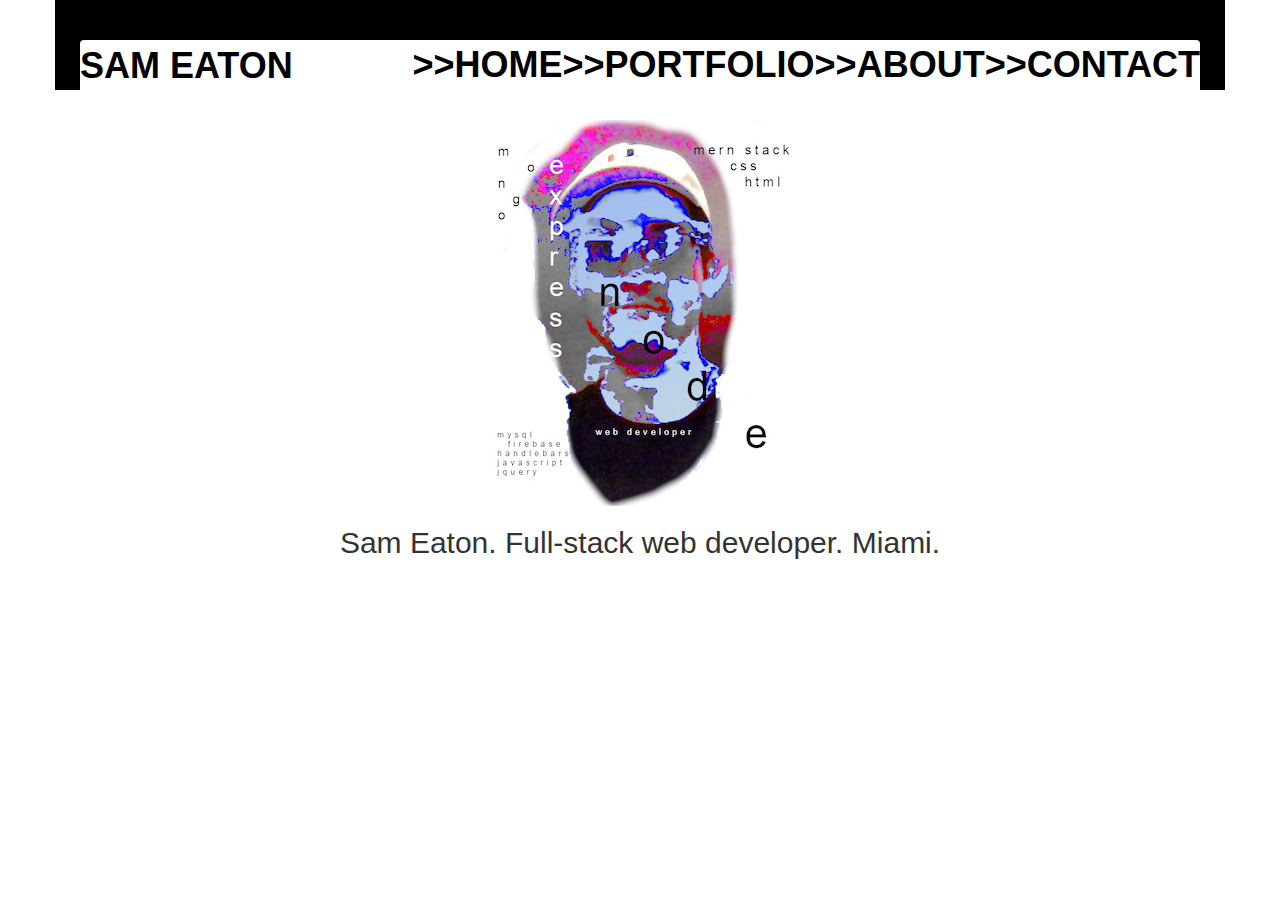
<file: index.html>
<html>
<head>
<title>SAM EATON</title>
<script src="https://ajax.googleapis.com/ajax/libs/jquery/3.3.1/jquery.min.js"></script>
<script src="https://maxcdn.bootstrapcdn.com/bootstrap/3.3.7/js/bootstrap.min.js" integrity="sha384-Tc5IQib027qvyjSMfHjOMaLkfuWVxZxUPnCJA7l2mCWNIpG9mGCD8wGNIcPD7Txa" crossorigin="anonymous"></script>
<link rel="stylesheet" href="https://maxcdn.bootstrapcdn.com/bootstrap/3.3.7/css/bootstrap.min.css" integrity="sha384-BVYiiSIFeK1dGmJRAkycuHAHRg32OmUcww7on3RYdg4Va+PmSTsz/K68vbdEjh4u" crossorigin="anonymous">

<link rel="stylesheet" type="text/css" href="assets/css/style.css">


</head>
<body>

<div class="container">
        <nav class="navbar navbar-default" role="navigation" id="nav">
                    <div class="navbar-header">
                        SAM EATON
                        <button type="button" class="navbar-toggle" data-toggle="collapse" data-target="#bs-example-navbar-collapse-1">
                        <span class="sr-only">Toggle navigation</span>
                        <span class="icon-bar"></span>
                        <span class="icon-bar"></span>
                        <span class="icon-bar"></span>
                        </button>
                    </div>
                    <div class="collapse navbar-collapse" id="bs-example-navbar-collapse-1">
                        <ul class="navbar-nav navbar-right">
                            <li><a href="index.html" id="nav-link">>>HOME</a></li>
                            <li><a href="portfolio.html" id="nav-link">>>PORTFOLIO</a></li>
                            <li><a href="about.html" id="nav-link">>>ABOUT</a></li>
                            <li><a href="contact.html" id="nav-link">>>CONTACT</a></li>
                        </ul>
                    </div>
            </nav>
</div>
<div class="container" id="bottom">
    <div id="me">   
        <img src="assets/images/me2.png">    
    </div>
    <p><h2 id="me-title">Sam Eaton. Full-stack web developer. Miami.</h2></p>
</div>

</body>
</html>
</file>
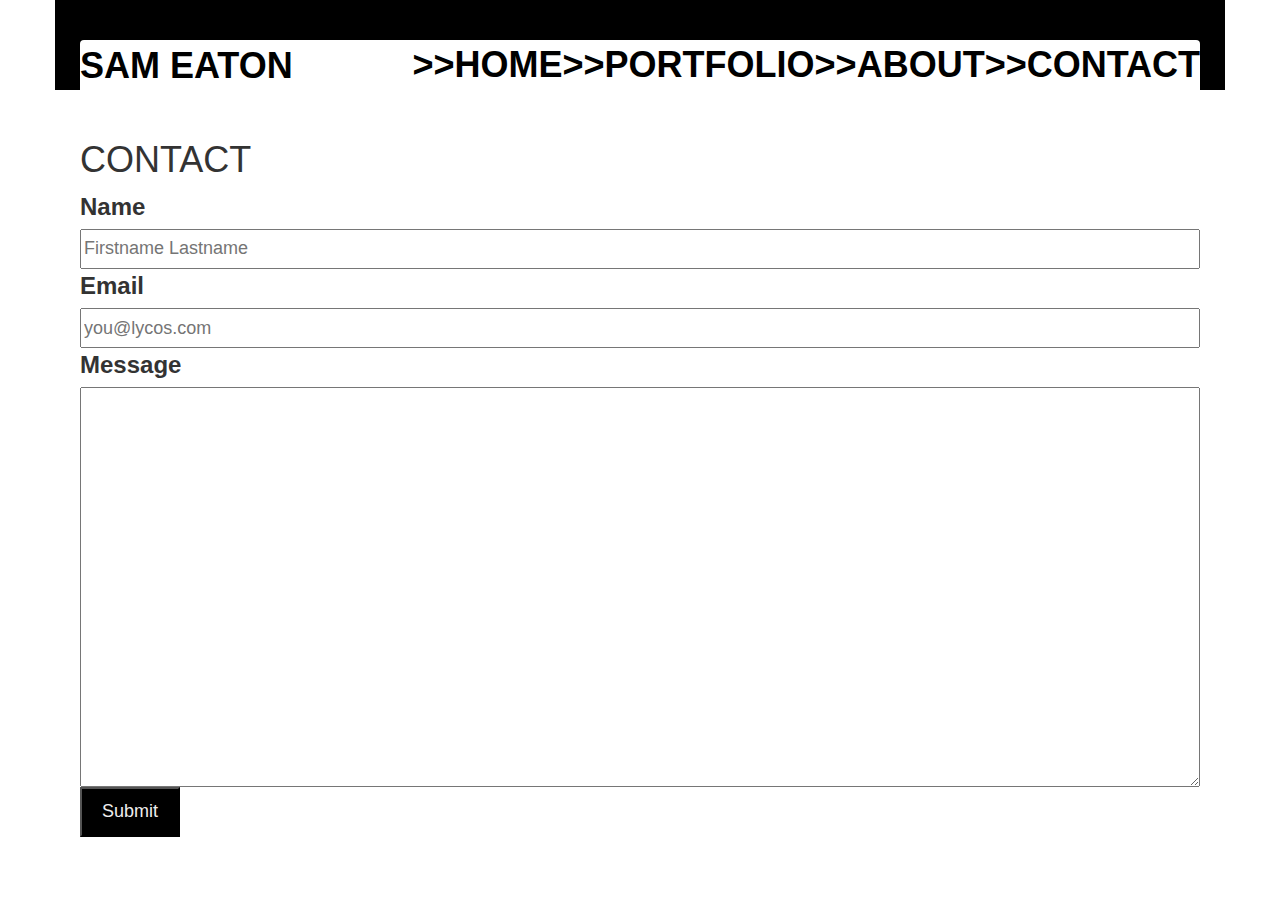
<file: contact.html>
<html>
<head>
<title>SAM EATON</title>
<script src="https://ajax.googleapis.com/ajax/libs/jquery/3.3.1/jquery.min.js"></script>
<script src="https://maxcdn.bootstrapcdn.com/bootstrap/3.3.7/js/bootstrap.min.js" integrity="sha384-Tc5IQib027qvyjSMfHjOMaLkfuWVxZxUPnCJA7l2mCWNIpG9mGCD8wGNIcPD7Txa" crossorigin="anonymous"></script>
<link rel="stylesheet" href="https://maxcdn.bootstrapcdn.com/bootstrap/3.3.7/css/bootstrap.min.css" integrity="sha384-BVYiiSIFeK1dGmJRAkycuHAHRg32OmUcww7on3RYdg4Va+PmSTsz/K68vbdEjh4u" crossorigin="anonymous">

<link rel="stylesheet" type="text/css" href="assets/css/style.css">


</head>
<body>

<div class="container">
        <nav class="navbar navbar-default" role="navigation" id="nav">
                    <div class="navbar-header">
                        SAM EATON
                        <button type="button" class="navbar-toggle" data-toggle="collapse" data-target="#bs-example-navbar-collapse-1">
                        <span class="sr-only">Toggle navigation</span>
                        <span class="icon-bar"></span>
                        <span class="icon-bar"></span>
                        <span class="icon-bar"></span>
                        </button>
                    </div>
                    <div class="collapse navbar-collapse" id="bs-example-navbar-collapse-1">
                            <ul class="navbar-nav navbar-right">
                                    <!-- <li><a href="index.html">>>HOME</a></li> -->
                            <li><a href="index.html" id="nav-link">>>HOME</a></li>
                            <li><a href="portfolio.html" id="nav-link">>>PORTFOLIO</a></li>
                            <li><a href="about.html" id="nav-link">>>ABOUT</a></li>
                            <li><a href="contact.html" id="nav-link">>>CONTACT</a></li>
                        </ul>
                    </div>
            </nav>
</div>
<div class="container" id="bottom">
<!-- 
        <div class="card">
            <div class="img-contain">
                <img src="assets/images/hangman.png">
                <a href="https://sameaton89.github.io/Word-Guess-Game/">Philosophy Hangman</a>
            </div>
        </div>
        <div class="card">
                <div class="img-contain">
                    <img src="assets/images/andregame.png">
                    <a href="https://sameaton89.github.io/unit-4-game/">Philosophy Hangman</a>
                </div>
        </div>
        <div class="card">
                <div class="img-contain">
                    <img src="assets/images/raptrivia.png">
                    <a href="https://sameaton89.github.io/TriviaGame/">Philosophy Hangman</a>
                </div>
        </div>
        <div class="card">
                <div class="img-contain">
                    <img src="assets/images/giphy.png">
                    <a href="https://sameaton89.github.io/Week-6-Homework/">Philosophy Hangman</a>
                </div>
        </div> -->
    <!--Contact Section-->
    <form>
            <section id="content">
                <h1>CONTACT</h1>
                <label for="nameform">Name</label>
                <input type="text" name="nameform" id="nameform" placeholder="Firstname Lastname" required="required">
                <label for="email">Email</label>
                <input type="text" name="email" id="email" placeholder="you@lycos.com" required="required">
                <label for="message">Message</label>
                <textarea id="message" name="message" required="required"></textarea>
                <input type="submit" name="submit" id="submit">
            </section>
        </form>
</div>

</body>
</html>
</file>
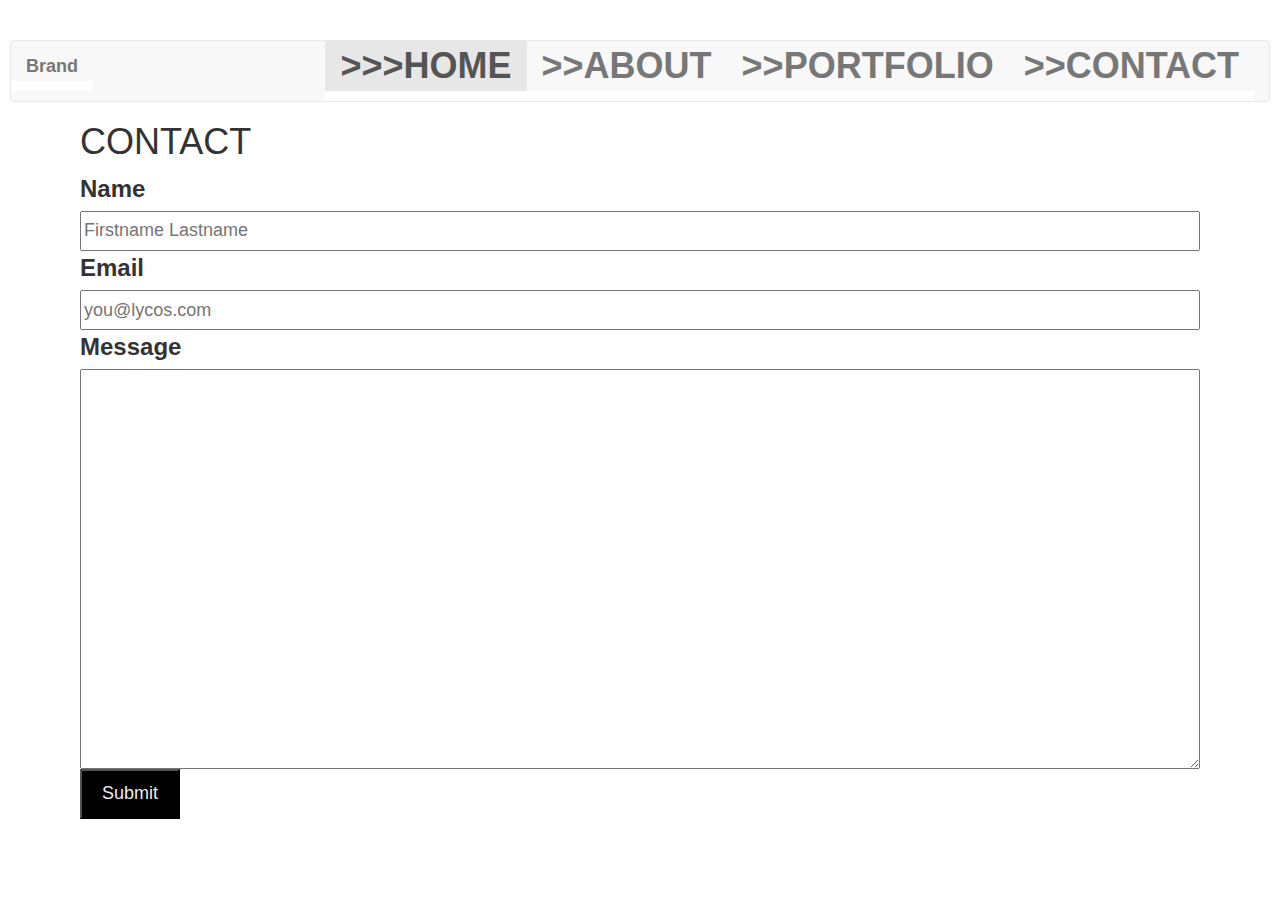
<file: navbartest.html>
<html>
<head>
<title>SAM EATON</title>
<script src="https://ajax.googleapis.com/ajax/libs/jquery/3.3.1/jquery.min.js"></script>
<script src="https://maxcdn.bootstrapcdn.com/bootstrap/3.3.7/js/bootstrap.min.js" integrity="sha384-Tc5IQib027qvyjSMfHjOMaLkfuWVxZxUPnCJA7l2mCWNIpG9mGCD8wGNIcPD7Txa" crossorigin="anonymous"></script>
<link rel="stylesheet" href="https://maxcdn.bootstrapcdn.com/bootstrap/3.3.7/css/bootstrap.min.css" integrity="sha384-BVYiiSIFeK1dGmJRAkycuHAHRg32OmUcww7on3RYdg4Va+PmSTsz/K68vbdEjh4u" crossorigin="anonymous">

<link rel="stylesheet" type="text/css" href="assets/css/style.css">


</head>
<body>

        <nav class="navbar navbar-default" role="navigation">
                <div class="container-fluid">
                  <div class="navbar-header">
                    <button type="button" class="navbar-toggle collapsed" data-toggle="collapse" data-target="#bs-example-navbar-collapse-1">
                      <span class="sr-only">Toggle navigation</span>
                      <span class="icon-bar"></span>
                      <span class="icon-bar"></span>
                      <span class="icon-bar"></span>
                    </button>
                    <a class="navbar-brand">Brand</a>
                  </div>
          
                  <div class="collapse navbar-collapse" id="bs-example-navbar-collapse-1">
                    <ul class="nav navbar-nav navbar-right">
          <!-- Add data-toggle="collapse" data-target=".in" to <a> elements-->
          <!-- This way they will collapse the responsive menu when clicked -->
                      <li class="active"><a data-toggle="collapse" data-target=".in" href="#sectionA">>>>HOME</a></li>
                      <li><a data-toggle="collapse" data-target=".in" href="#sectionB">>>ABOUT</a></li>
                      <li><a data-toggle="collapse" data-target=".in" href="#sectionC">>>PORTFOLIO</a></li>
                      <li><a data-toggle="collapse" data-target=".in" href="#sectionC">>>CONTACT</a></li>

                     </ul>
                  </div>
                </div>
              </nav>
<div class="container" id="bottom">
<!-- 
        <div class="card">
            <div class="img-contain">
                <img src="assets/images/hangman.png">
                <a href="https://sameaton89.github.io/Word-Guess-Game/">Philosophy Hangman</a>
            </div>
        </div>
        <div class="card">
                <div class="img-contain">
                    <img src="assets/images/andregame.png">
                    <a href="https://sameaton89.github.io/unit-4-game/">Philosophy Hangman</a>
                </div>
        </div>
        <div class="card">
                <div class="img-contain">
                    <img src="assets/images/raptrivia.png">
                    <a href="https://sameaton89.github.io/TriviaGame/">Philosophy Hangman</a>
                </div>
        </div>
        <div class="card">
                <div class="img-contain">
                    <img src="assets/images/giphy.png">
                    <a href="https://sameaton89.github.io/Week-6-Homework/">Philosophy Hangman</a>
                </div>
        </div> -->
    <!--Contact Section-->
    <form>
            <section id="content">
                <h1>CONTACT</h1>
                <label for="nameform">Name</label>
                <input type="text" name="nameform" id="nameform" placeholder="Firstname Lastname" required="required">
                <label for="email">Email</label>
                <input type="text" name="email" id="email" placeholder="you@lycos.com" required="required">
                <label for="message">Message</label>
                <textarea id="message" name="message" required="required"></textarea>
                <input type="submit" name="submit" id="submit">
            </section>
        </form>
</div>

</body>
</html>
</file>
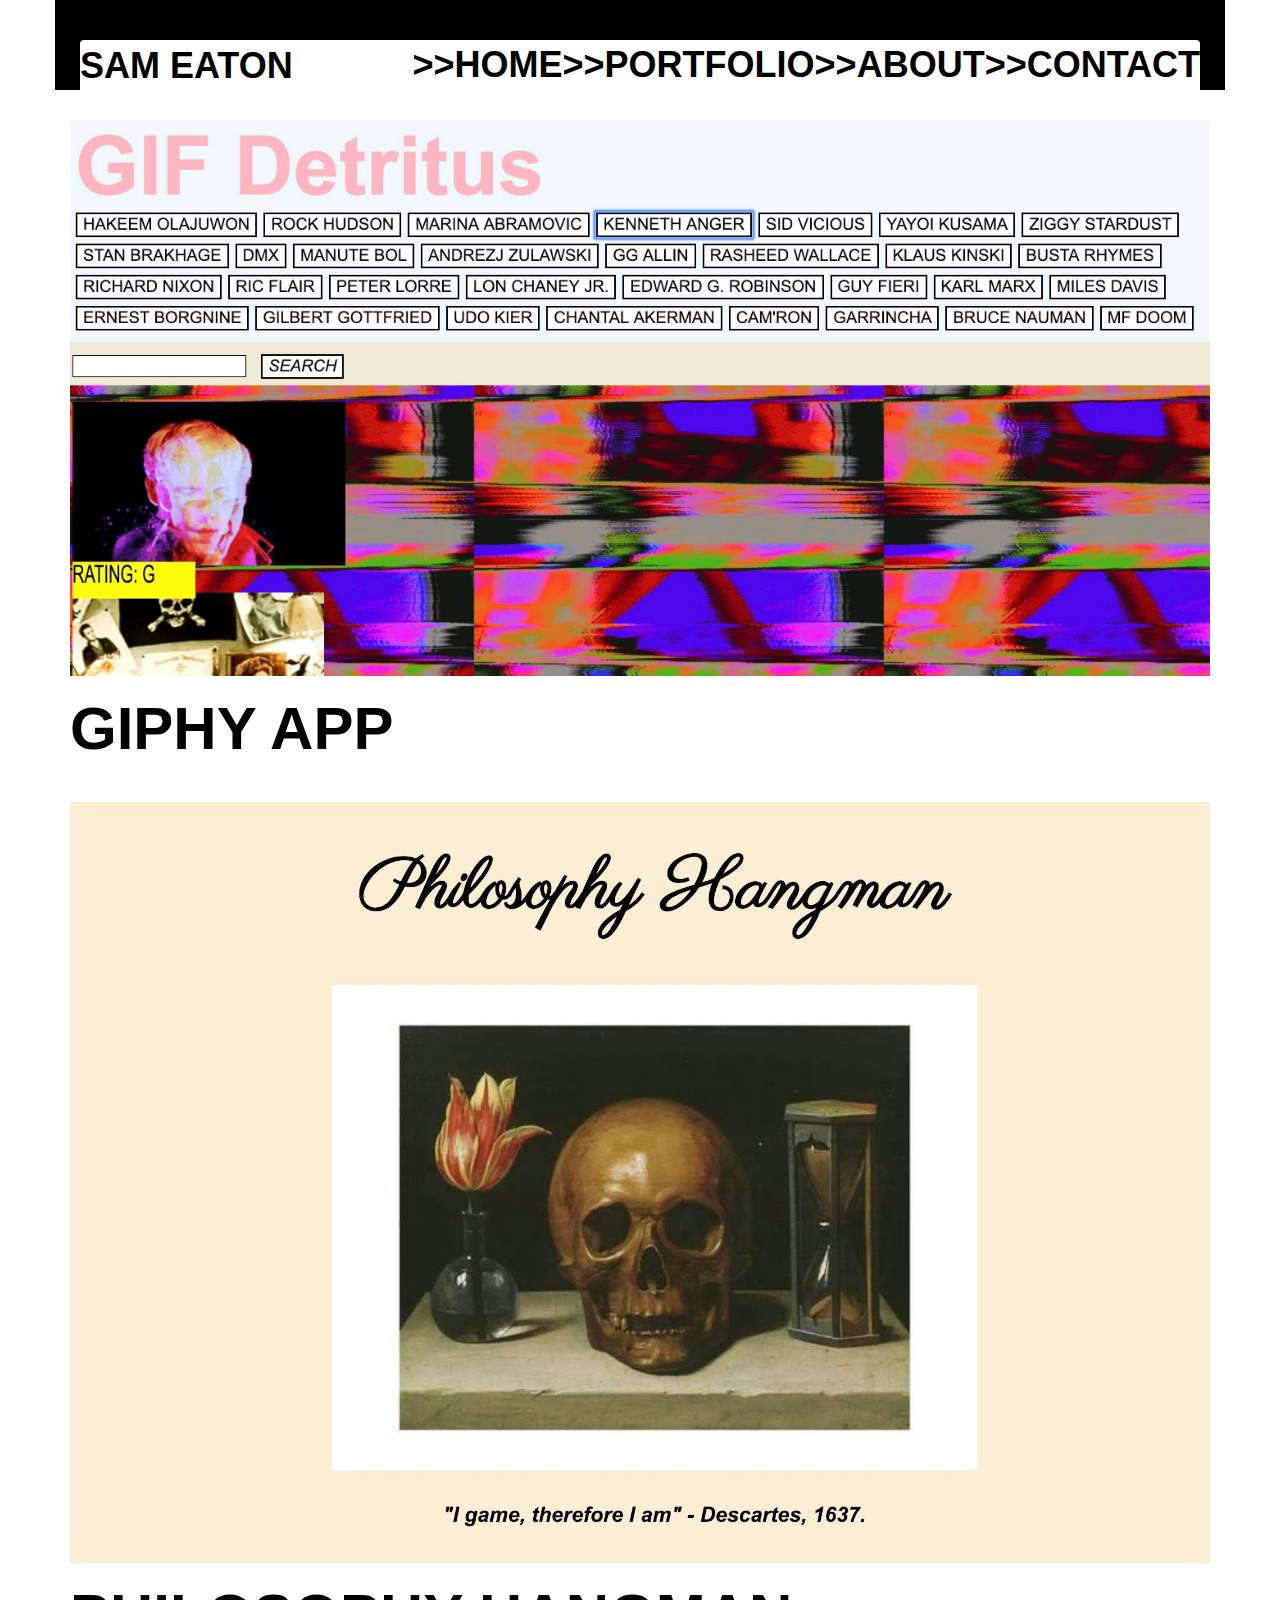
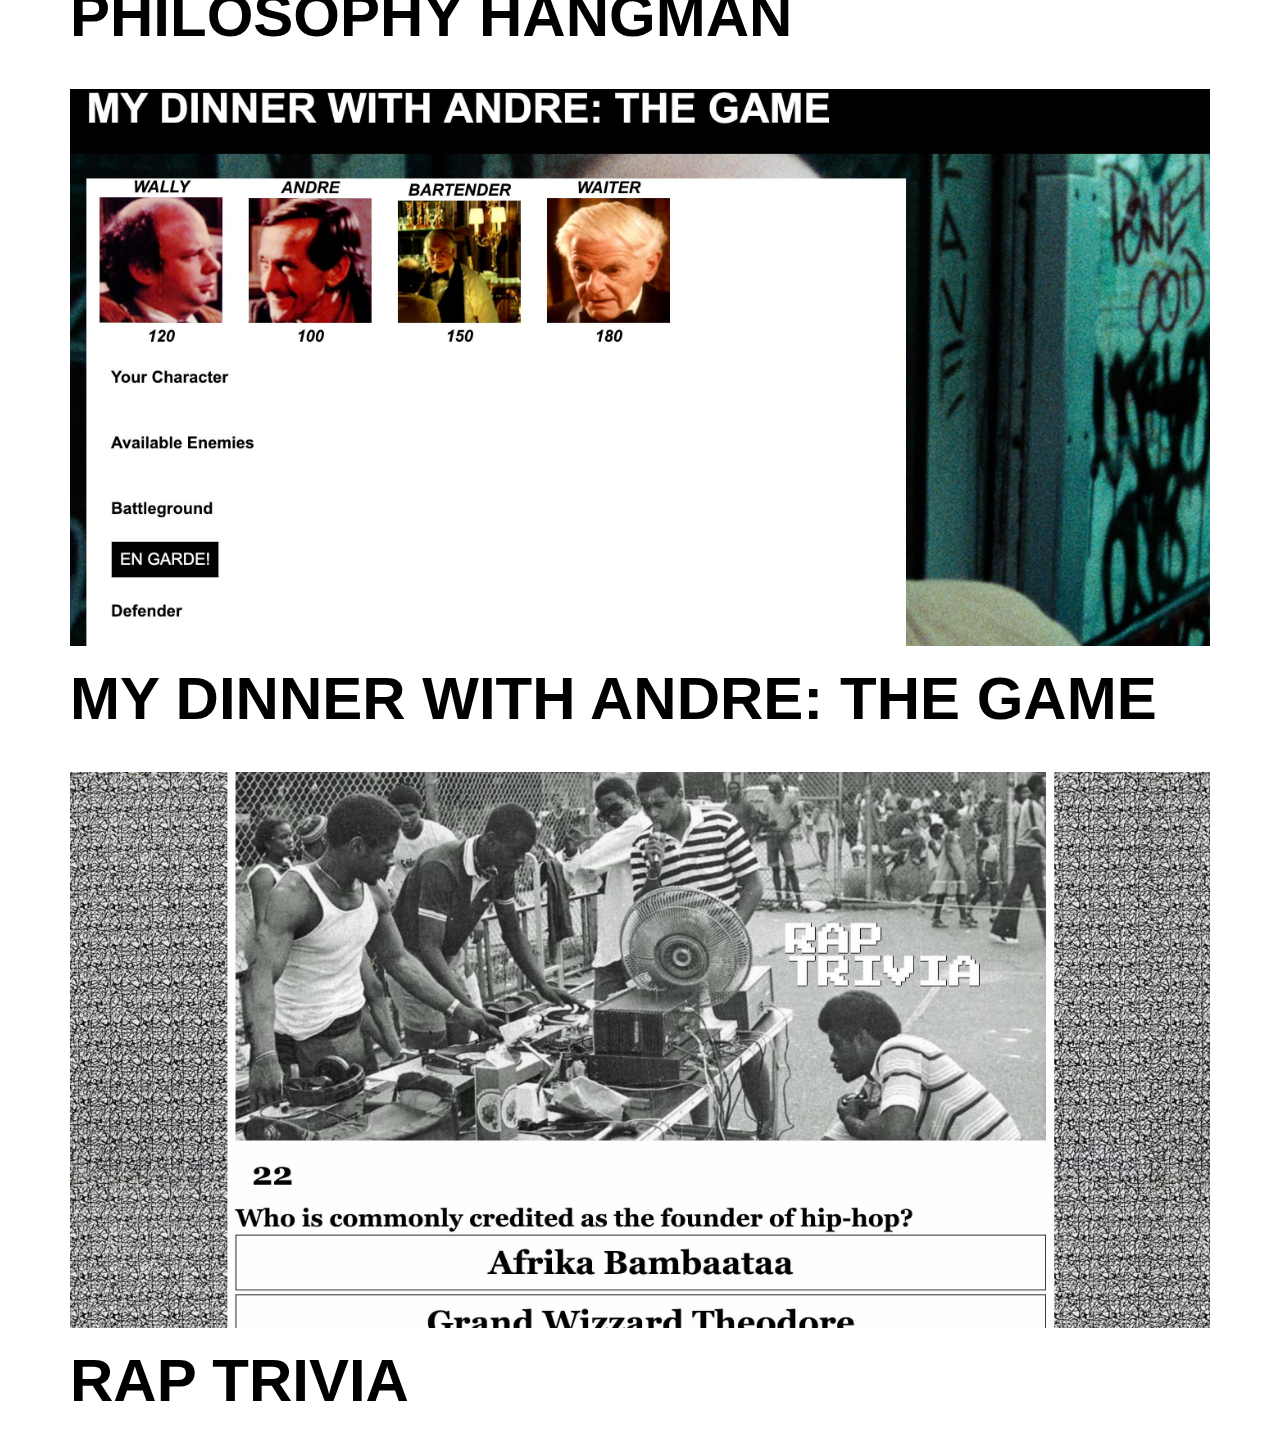
<file: portfolio.html>
<html>
<head>
<title>SAM EATON</title>
<script src="https://ajax.googleapis.com/ajax/libs/jquery/3.3.1/jquery.min.js"></script>
<script src="https://maxcdn.bootstrapcdn.com/bootstrap/3.3.7/js/bootstrap.min.js" integrity="sha384-Tc5IQib027qvyjSMfHjOMaLkfuWVxZxUPnCJA7l2mCWNIpG9mGCD8wGNIcPD7Txa" crossorigin="anonymous"></script>
<link rel="stylesheet" href="https://maxcdn.bootstrapcdn.com/bootstrap/3.3.7/css/bootstrap.min.css" integrity="sha384-BVYiiSIFeK1dGmJRAkycuHAHRg32OmUcww7on3RYdg4Va+PmSTsz/K68vbdEjh4u" crossorigin="anonymous">

<link rel="stylesheet" type="text/css" href="assets/css/style.css">


</head>
<body>

<div class="container">
        <nav class="navbar navbar-default" role="navigation" id="nav">
                    <div class="navbar-header">
                        SAM EATON
                        <button type="button" class="navbar-toggle" data-toggle="collapse" data-target="#bs-example-navbar-collapse-1">
                        <span class="sr-only">Toggle navigation</span>
                        <span class="icon-bar"></span>
                        <span class="icon-bar"></span>
                        <span class="icon-bar"></span>
                        </button>
                    </div>
                    <div class="collapse navbar-collapse" id="bs-example-navbar-collapse-1">
                        <ul class="navbar-nav navbar-right">
                            <li><a href="index.html" id="nav-link">>>HOME</a></li>
                            <li><a href="portfolio.html" id="nav-link">>>PORTFOLIO</a></li>
                            <li><a href="about.html" id="nav-link">>>ABOUT</a></li>
                            <li><a href="contact.html" id="nav-link">>>CONTACT</a></li>
                        </ul>
                    </div>
            </nav>
</div>
<div class="container" id="bottom">
    <a href="https://sameaton89.github.io/Week-6-Homework/">
        <img src="assets/images/giphy.jpg" class="img-responsive" alt="GIPHY">
        <h3>GIPHY APP</a></h3>
    <a href="https://sameaton89.github.io/Word-Guess-Game/">        
        <img src="assets/images/hangman.jpg" class="img-responsive" alt="Hangman">
        <h3>PHILOSOPHY HANGMAN</a></h3>
    <a href="https://sameaton89.github.io/unit-4-game/">
        <img src="assets/images/andregame.jpg" class="img-responsive" alt="RPG">
        <h3>MY DINNER WITH ANDRE: THE GAME</a></h3>
    <a href="https://sameaton89.github.io/TriviaGame/">
        <img src="assets/images/raptrivia.jpg" class="img-responsive" alt="Trivia Game">
        <h3>RAP TRIVIA</a></h3>

</div>

</body>
</html>
</file>
<file: assets/css/style.css>
body {
    font-family:  Helvetica, sans-serif;
    font-size: 24px;
    /* background-image: url("../images/tiny-squares.png"); */
}

nav {
    font-size: 36px;
    font-weight: bold;
    background-color: coral;
    color: white; 
   position: fixed;
   top: 30px;
   color: black;
   text-decoration: none;
    margin: 10px;

}

nav a {
    color: black;
    text-decoration: none;
    border-bottom: 10px solid white;
    float: right;
}

#nav a:hover {
    border-bottom: 10px solid black;
    color: black;
}
#writin {
    margin-left: 10px;
    padding: 20px;

    float: right;
    position: absolute;
    /* left: 350px; */


}

#twisted {
    -ms-transform: rotate(90deg); /* IE 9 */
    -webkit-transform: rotate(90deg); /* Safari 3-8 */
    transform: rotate(90deg);
    position: relative;
    top: 100px;

}

#twisted a {
    border-bottom: 10x solid transparent;
    margin: 10px;

}

#twisted a:hover {
    border-bottom: 10px solid black;
    color: black;
}


#nav {
    background: white;
    border: none;
}

#name {
    margin: 5 0 5 0;
}
.container {
    background-color: black;
}
#bottom {
    background-color: white;
    margin-top: 30px;
}

.card {
    background: #fff;
    border-radius: 2px;
    height: 50%;
    margin: 1rem;
    position: relative;
    text-align: left;
  }
  
  .card > .img-contain {
    height: 100%;
    text-align: center;
  }
  .card > .img-contain > img {
    width: 100%
  }
  
  .card > .content {
    padding-left: 1rem;
    padding-right: 1rem;
    font-size: 15px;
  }
  
  .card > .content > ul {
    list-style-type: none;
  }
  

.work {
    overflow: hidden;
    position: relative;
    float: left;
    padding: 10px;
    clear: both;

    color: #fff;
}

.work a:hover {
    color: white;
    text-decoration: none;
}
.work h3 {
    border-bottom: 0;
    background: black;
    text-align: center;
    position: absolute;
    bottom: 20px;
    padding: 15px;
    width: 100%;
    overflow-x: hidden; 
        font-weight: bold;
}

.reframe {
   width: 100%;
   height: 100%;
}

#title {
    color: #4aaaa5;
    font-weight: bold;
    border-bottom: 1px solid #777777;
    padding-bottom: 10px;
    
}

.column {
    float: left;
    width: 50%;
    height: 50%;
    padding: 10px;
}

.row::after {
    content: "";
    clear: both;
    display: table;
}


form {
    margin: 10px;
    margin-bottom: 30px;
}

input {
    font-family: Arial, Helvetica, sans-serif;
    font-size: 18px;
}

#nameform {
    width: 100%;
    height: 40px;
}

#email {
    width: 100%;
    height: 40px;
}

#message {
    width: 100%;
    height: 400px;
    font-family: Arial, Helvetica, sans-serif;
    font-size: 18px;
}

#submit {
    background-color: black;
    padding: 10px 20px;
    color: #eee;
}

#me img{

    display: block;
    margin-left: auto;
    margin-right: auto;
    
}


#me-title {
    text-align: center;
}
h3 {
    margin-bottom: 40px;

}

h3 a {
    color: black;
    font-weight: bold;
    font-size: 60px;
    margin-bottom: 40px;
    text-decoration: none;
    border-bottom: 10px solid white;
}

h3 a:hover {
    border-bottom: 10px solid black;
    color: black;
}


ul a {
    color: black;
    text-decoration: none;
    border-bottom: 10px solid white;
    float: right;
}

#ul a:hover {
    border-bottom: 10px solid black;
    color: black;
}
ul {
    list-style: none;
    margin: 0;
}

li a {
    color: black;
}

#nav-link {
    color: black;
}
</file>
